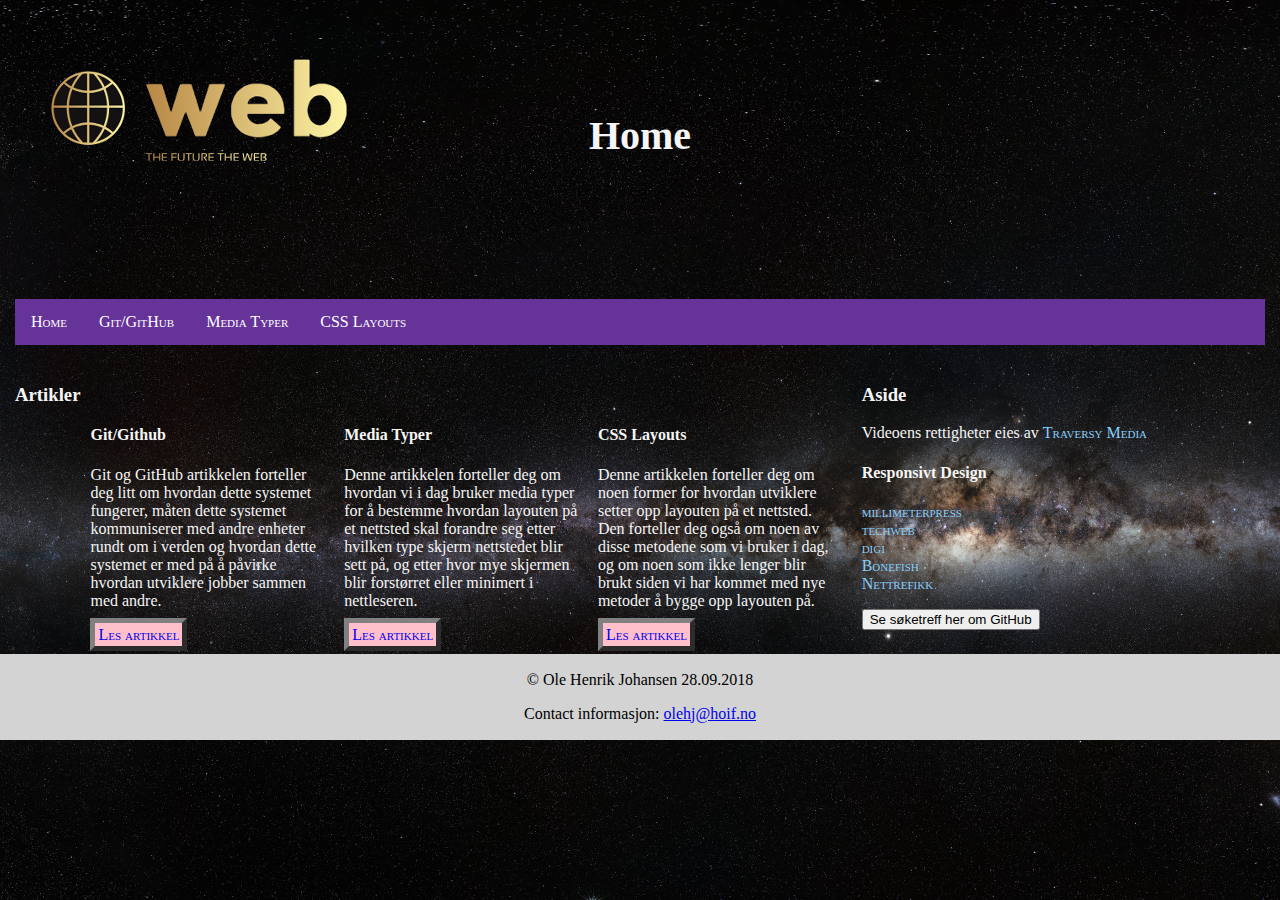
<file: webutvikling/oblig2/html/index.html>
<!DOCTYPE HTML>
<html>
    <head>
        <meta charset="utf-8"/>
		<title>Home</title>
        <link rel="stylesheet" type="text/css" href="../sheets/sheet.css">
    </head>
    <body>
        <div class="container">
            <header class="main_header">
                <h1 id="head_tittle">Home</h1>
            </header>
            <nav class="main_nav">
                 <ul class="nav_liste">
                    <li><a href="index.html">Home</a></li>
                    <li><a href="github.html">Git/GitHub</a></li>
                    <li><a href="mediatypes.html">Media Typer</a></li>
                    <li><a href="csslayout.html">CSS Layouts</a></li>
                 </ul>   
            </nav>
                    
            <main class="main_home">
                <section>
                    <h3>Artikler</h3>
                    <article>
                        <h4>Git/Github</h4>
                        <p>
                            Git og GitHub artikkelen forteller deg litt om hvordan dette systemet fungerer, måten dette systemet kommuniserer med andre enheter rundt om i verden og hvordan dette systemet er med på å påvirke hvordan utviklere jobber sammen med andre.
                        </p>
                        <a href="github.html" class="lesMer">Les artikkel</a>
                    </article>
                    <article>
                        <h4>Media Typer</h4>
                        <p>
                            Denne artikkelen forteller deg om hvordan vi i dag bruker media typer for å bestemme hvordan layouten på et nettsted skal forandre seg etter hvilken type skjerm nettstedet blir sett på, og etter hvor mye skjermen blir forstørret eller minimert i nettleseren.
                        </p>
                        <a href="github.html" class="lesMer">Les artikkel</a>
                    </article>
                    <article>
                        <h4>CSS Layouts</h4>
                        <p>
                            Denne artikkelen forteller deg om noen former for hvordan utviklere setter opp layouten på et nettsted. Den forteller deg også om noen av disse metodene som vi bruker i dag, og om noen som ikke lenger blir brukt siden vi har kommet med nye metoder å bygge opp layouten på.
                        </p>
                        <a href="github.html" class="lesMer">Les artikkel</a>
                    </article>
                </section>
            </main> 
            <aside class="aside">
                <h3>Aside</h3>
                <object width="420" height="315"
                    data="https://www.youtube.com/embed/Zftx68K-1D4?autoplay=1">
                </object>
                <p>Videoens rettigheter eies av <a id="video" target="_blank" href="https://www.youtube.com/channel/UC29ju8bIPH5as8OGnQzwJyA">Traversy Media</a></p>
                <h4>Responsivt Design</h4>
                <ul id="ul_linker">
                    <li><a href="http://www.milli.no/content/hva-er-responsiv-design">millimeterpress</a></li>
                    <li><a href="https://www.techweb.no/blogg/hva-er-responsivt-design">techweb</a></li>
                    <li><a href="https://www.digi.no/artikler/derfor-velger-nesten-alle-responsiv-webdesign/320517">digi</a></li>
                    <li><a href="https://bonefish.no/blogg/89-9-tips-for-responsivt-design">Bonefish</a></li>
                    <li><a href="https://nettrafikk.no/design/responsivt-design/">Nettrefikk</a></li>
                </ul>
                <button id="googleBTN" type="button" onclick=" window.open('http://www.google.no/search?q=github&oq=Github&aqs=chrome.0.69i59j69i60l4.2010j0j7&sourceid=chrome&ie=UTF-8','_blank')" target="_blank">Se søketreff her om GitHub</button>
            </aside>
        </div>
        <footer class="footer">
                <p>&copy; Ole Henrik Johansen <time datetime="2018-09-28">28.09.2018</time></p>
                <p>Contact informasjon: <a href="olehj@hiof.no">olehj@hoif.no</a></p>
        </footer>
    </body>
</html>
</file>
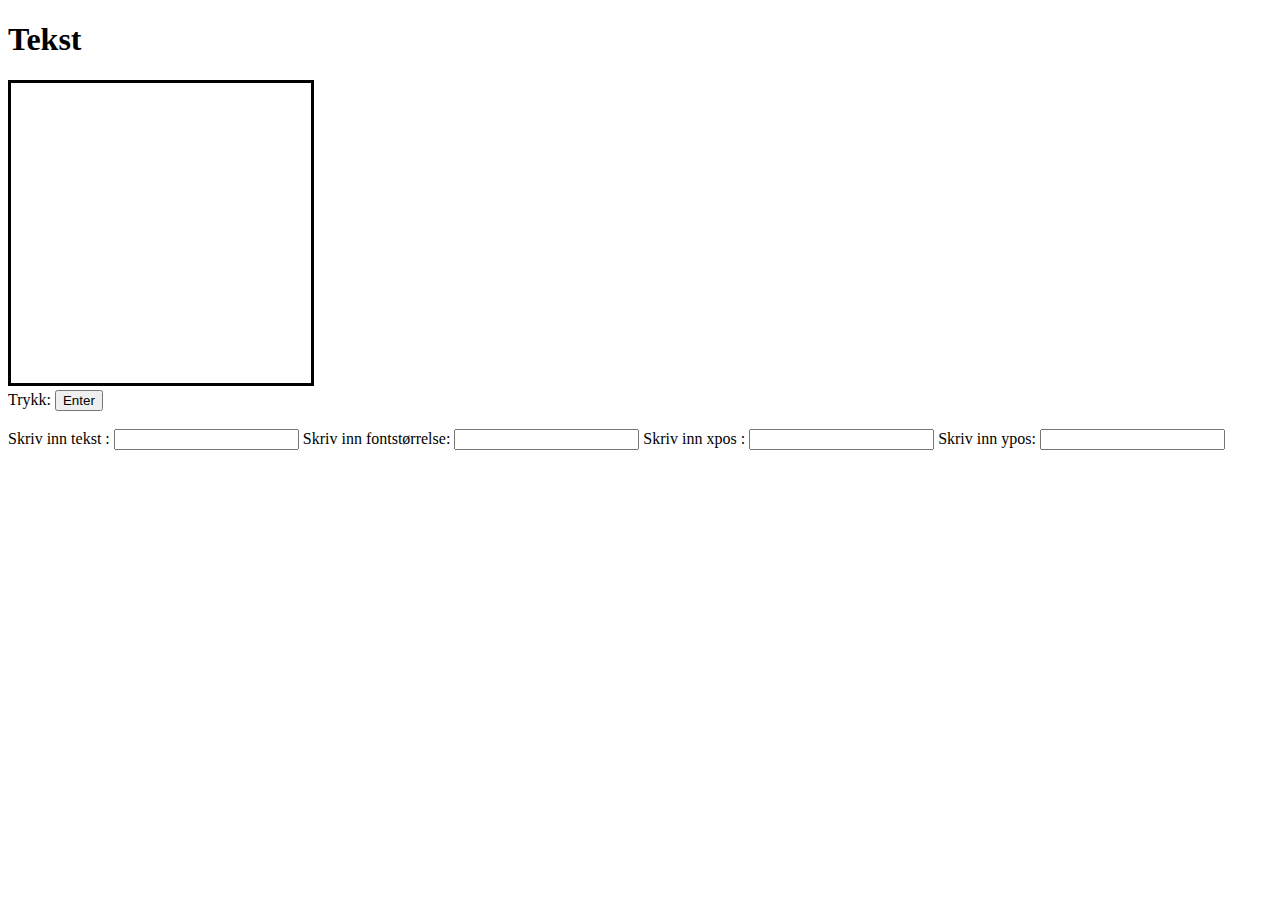
<file: test/canvas_tekst.html>
<!DOCTYPE html>
<html>
<head>
<meta charset="UTF-8">
<title>Areal og omkrets</title>
<style>
#tegneflate {
border-style:solid;
background-color:#FFFFFF;
}
</style>
<script>



window.onload = oppstart;
var ctx;
var canvas;


function oppstart()
{
	document.getElementById("knappEn").onclick = tegne;
	canvas = document.getElementById("tegneflate");
    ctx = canvas.getContext("2d");

}



function tegne ()
{
	var teksten = "";
	var xpos = 100;
	var ypos = 50;
	var fontstor = 15;
	var fonten = "px Verdana";
	
	
	var fontsammen = fontstor + fonten; //"15px Verdana"
	
	ctx.clearRect(0,0,300,300);
	

	
	teksten = String(document.getElementById("tekstInn").value);

	
		ctx.font = fontsammen;
		ctx.fillStyle = "#111111";
		ctx.fillText(teksten,xpos,ypos);
	
	ctx.beginPath();
	ctx.moveTo((xpos - 5),(ypos - 5));
	ctx.lineTo();
	ctx.lineTo();
	ctx.lineTo();
	ctx.lineTo();

}	
	
	
	
	
	
</script>

</head>
<body>
<h1>Tekst</h1>
<canvas id="tegneflate" width = "300" height = "300"></canvas>

	<br>

   Trykk: <button type="button" id="knappEn">Enter</button>
   <br>


   
    <br>
   Skriv inn tekst : <input type="tekst" id ="tekstInn" />
    Skriv inn fontstørrelse: <input type="tekst" id ="fontstor" />
	 Skriv inn xpos : <input type="tekst" id ="xpos" />
	  Skriv inn ypos: <input type="tekst" id ="ypos" />
   





</body>
</html>
</file>
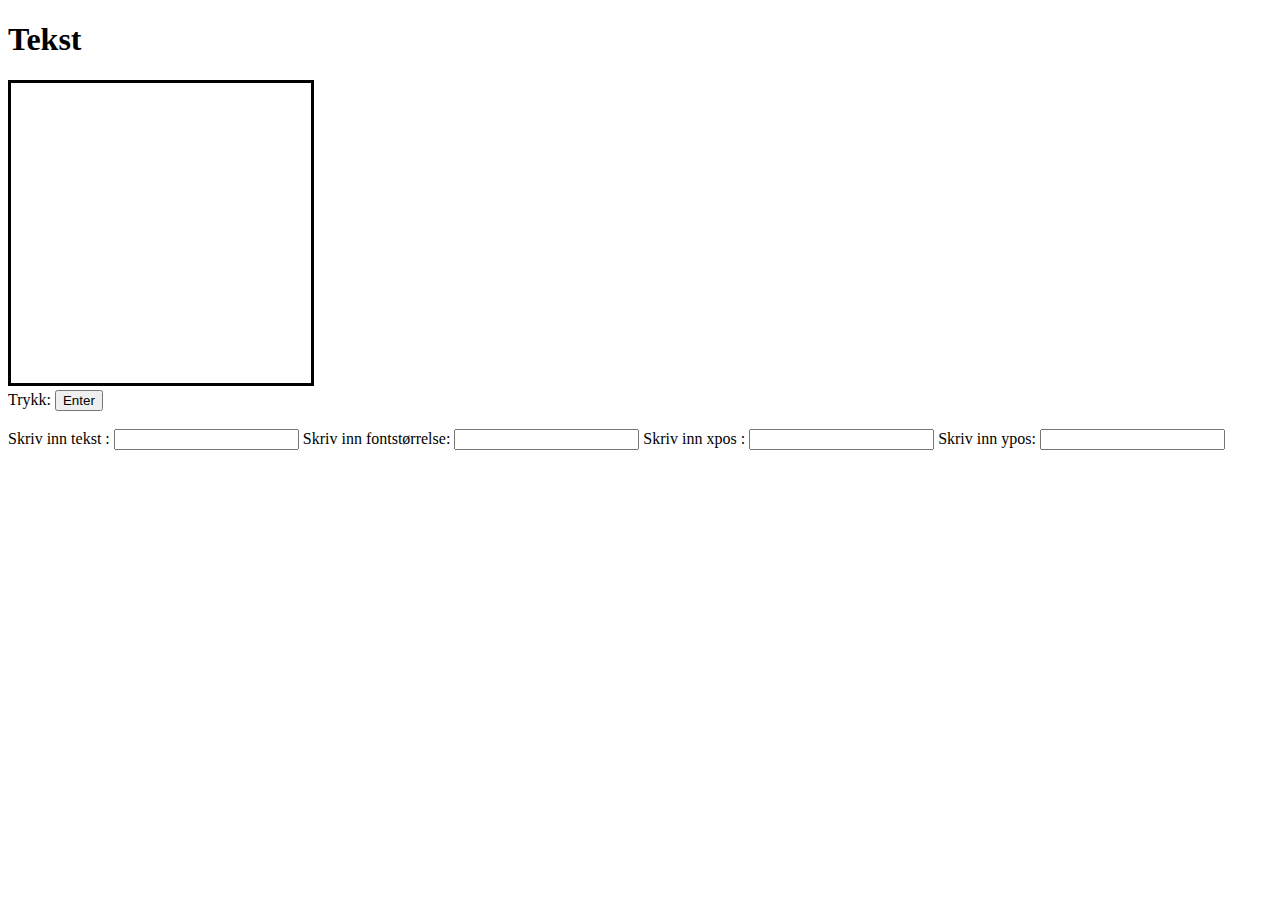
<file: test/canvas_tekst2.html>
<!DOCTYPE html>
<html>
<head>
<meta charset="UTF-8">
<title>Areal og omkrets</title>
<style>
#tegneflate {
border-style:solid;
background-color:#FFFFFF;
}
</style>
<script>



window.onload = oppstart;
var ctx;
var canvas;


function oppstart()
{
	document.getElementById("knappEn").onclick = tegne;
	canvas = document.getElementById("tegneflate");
    ctx = canvas.getContext("2d");

}



function tegne ()
{
	var teksten = "";
	var xpos = 100;
	var ypos = 50;
	var fontstor = 15;
	var fonten = "px Verdana";
	
	
	var fontsammen = fontstor + fonten; //"15px Verdana"
	
	ctx.clearRect(0,0,300,300);
	

	
	teksten = String(document.getElementById("tekstInn").value);

	
		ctx.font = fontsammen;
		ctx.fillStyle = "#111111";
		ctx.fillText(teksten,xpos,ypos);
	
		ctx.beginPath();
		ctx.rect((xpos - 5),(ypos - 5),100,100); //talla: x,y,width, height
		ctx.strokeStyle = "#4d4d00";
		ctx.lineWidth = 2;
		ctx.stroke();

}	
	
	
	
	
	
</script>

</head>
<body>
<h1>Tekst</h1>
<canvas id="tegneflate" width = "300" height = "300"></canvas>

	<br>

   Trykk: <button type="button" id="knappEn">Enter</button>
   <br>


   
    <br>
   Skriv inn tekst : <input type="tekst" id ="tekstInn" />
    Skriv inn fontstørrelse: <input type="tekst" id ="tekstInn" />
	 Skriv inn xpos : <input type="tekst" id ="tekstInn" />
	  Skriv inn ypos: <input type="tekst" id ="tekstInn" />
   





</body>
</html>
</file>
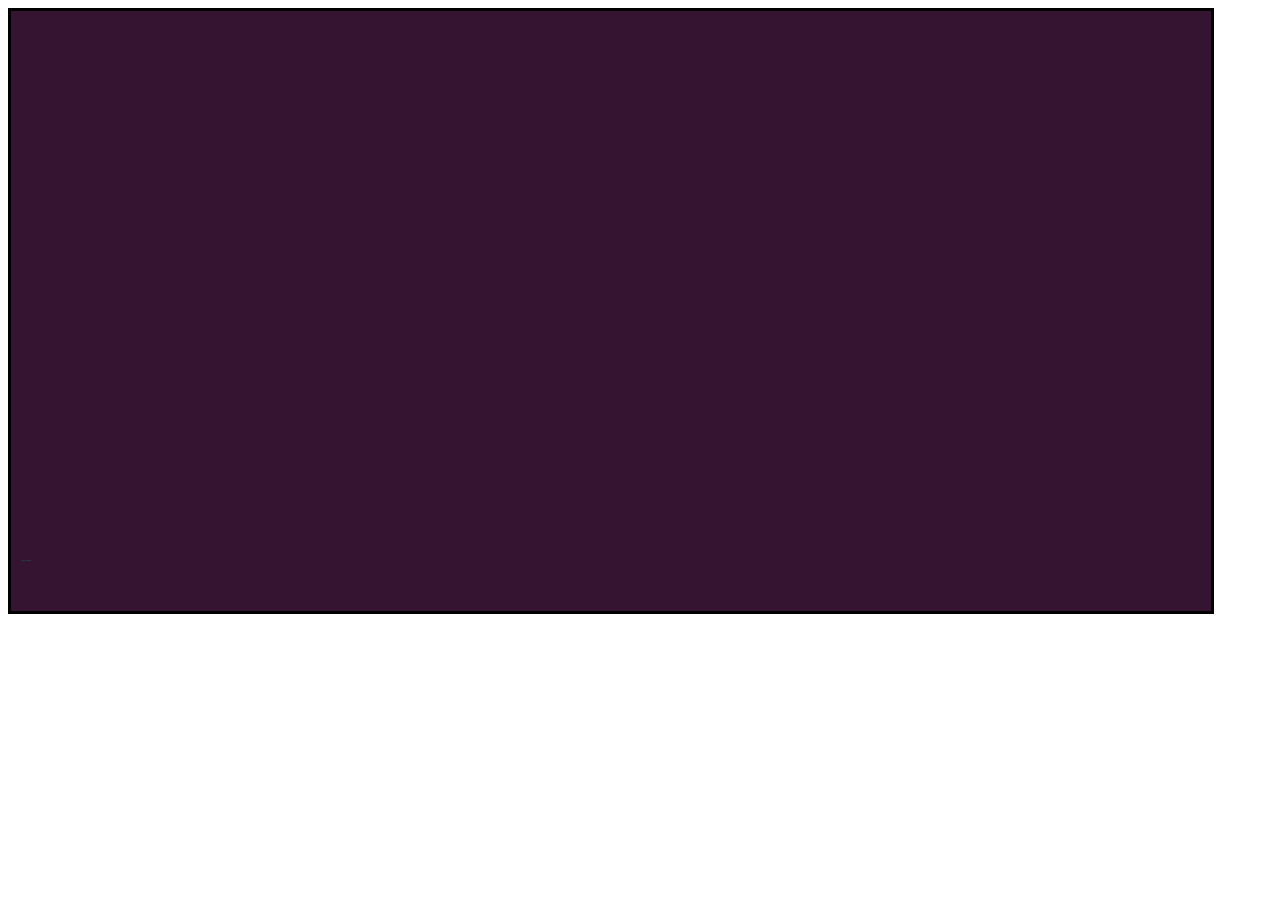
<file: test/test.html>
<!DOCTYPE html>
<html>
<head>
<meta charset="UTF-8">
<title>Font vokser</title>

<style>
#tegneflate {
border-style:solid;

background-color:#341430;
}
</style>


</head>
<body>

<script>

window.onload = oppstart;
var teller = 10;

function oppstart() {
	setInterval("animasjon()",100);
}

function animasjon() {

	teller +=1;
	var canvas = document.getElementById("tegneflate");
	var ctx = canvas.getContext("2d");
	
	var stor = (Math.pow(1.04,teller)) + "px";
	var fonten = "Arial";
	var sammen = stor + " " + fonten;

	ctx.clearRect(0, 0, 1200, 600);
	ctx.font = sammen;

	ctx.fillStyle = "#008060";
	ctx.fillText("Hello World",10,550);
	

	

}



</script>


<canvas id="tegneflate" width="1200" height="600"/>


</body>
</html>
</file>
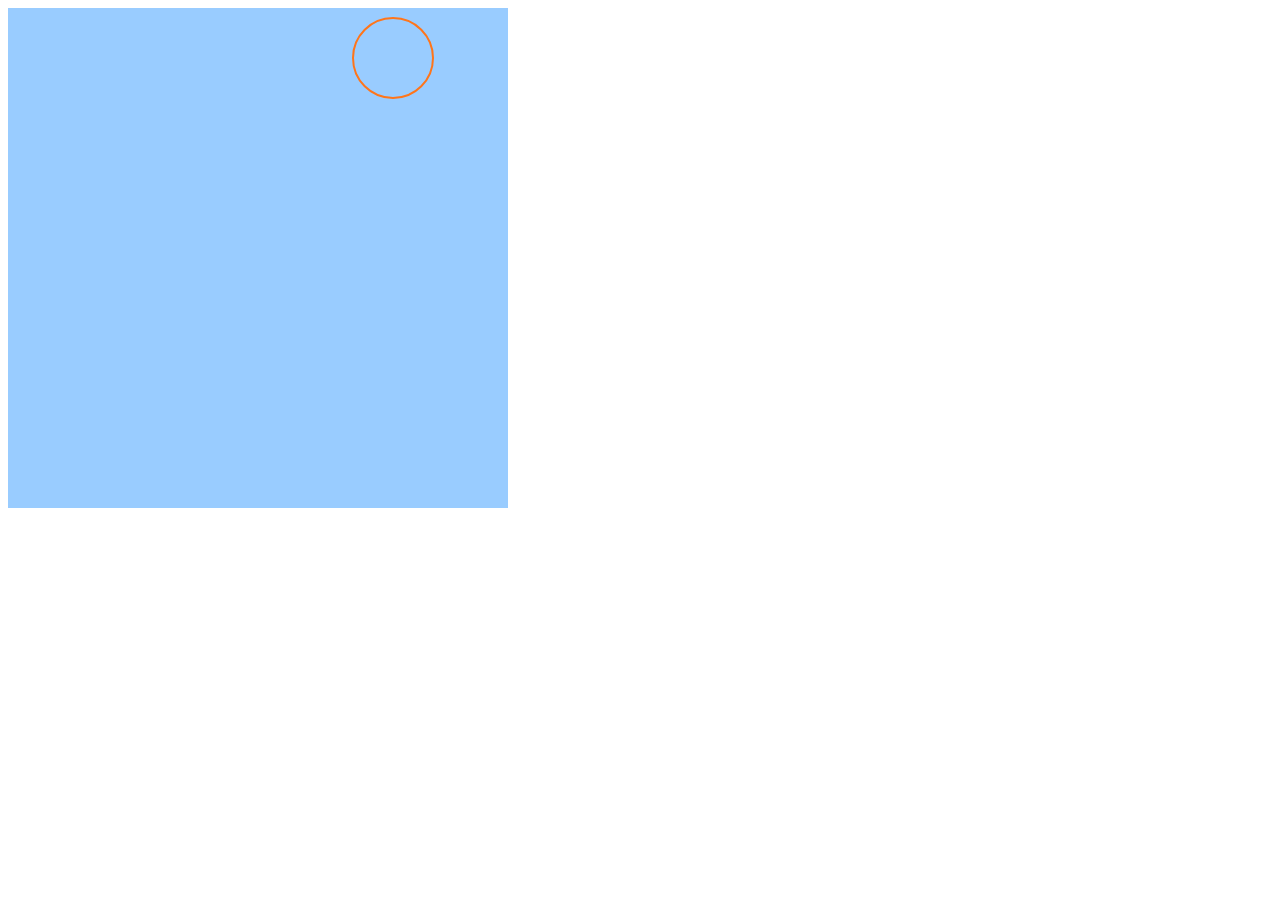
<file: test/test2.html>
<!DOCTYPE html>
<html>
<head>
<meta charset="UTF-8">
<title>Canvas</title>
<style>
#tegneflate
{
	background-color: #99ccff;
	
}
</style>

</head>


<script>

window.onload = oppstart;

function oppstart() {
	setInterval("animasjon()",50);
}

var x = 450;
var y = 50;
var radius = 40;
var teller = 0;

function animasjon() {

	teller +=1;
	var canvas = document.getElementById("tegneflate");
	var ctx = canvas.getContext("2d");

	ctx.clearRect(0,0,500,500);
	
	if(teller < 60)
	{
		x-=5;
	}
	if(teller > 60 && teller < 70)
	{
	radius +=5;
	}
	if(teller > 70 && teller < 140)
	{
		x+=5;
		y+=5;
	
	}
	if (teller == 180)
	{
		teller = 0;
		x = 450;
		y = 50;
		radius = 40;
	
	}
	
	// sirkele
	ctx.beginPath();
	ctx.arc(x,y,radius,0,2*Math.PI);
	ctx.strokeStyle = "#ff751a";
	ctx.lineWidth = 2;
	//ctx.fillStyle = "#ff751a";
	//ctx.fill();
	ctx.stroke();
	
	
}

</script>
<body>
	<canvas id="tegneflate" width="500" height="500"/>

</body>
</html>
</file>
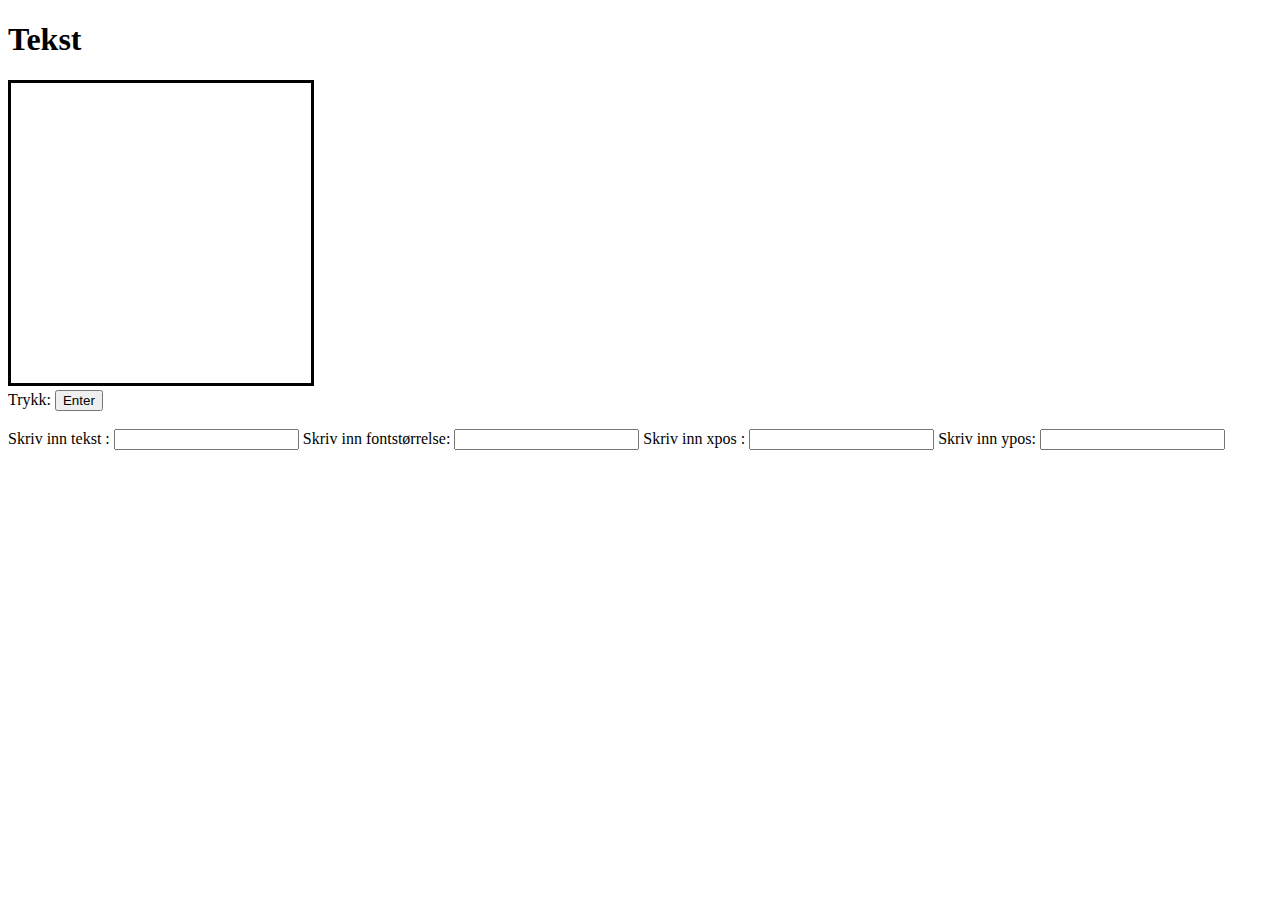
<file: test/test3.html>
<!DOCTYPE html>
<html>
<head>
<meta charset="UTF-8">
<title>Areal og omkrets</title>
<style>
#tegneflate {
border-style:solid;
background-color:#FFFFFF;
}
</style>
<script>



window.onload = oppstart;
var ctx;
var canvas;


function oppstart()
{
	document.getElementById("knappEn").onclick = tegne;
	canvas = document.getElementById("tegneflate");
    ctx = canvas.getContext("2d");

}



function tegne ()
{
	var teksten = "";
	var xpos = 100;
	var ypos = 50;
	var fontstor = 15;
	var fonten = "px Verdana";
	
	
	var fontsammen = fontstor + fonten; //"15px Verdana"
	
	ctx.clearRect(0,0,300,300);
	

	
	teksten = String(document.getElementById("tekstInn").value);

	
		ctx.font = fontsammen;
		ctx.fillStyle = "#111111";
		ctx.fillText(teksten,xpos,ypos);
	

}	
	
	
	
	
	
</script>

</head>
<body>
<h1>Tekst</h1>
<canvas id="tegneflate" width = "300" height = "300"></canvas>

	<br>

   Trykk: <button type="button" id="knappEn">Enter</button>
   <br>


   
    <br>
   Skriv inn tekst : <input type="tekst" id ="tekstInn" />
    Skriv inn fontstørrelse: <input type="tekst" id ="fontstor" />
	 Skriv inn xpos : <input type="tekst" id ="xpos" />
	  Skriv inn ypos: <input type="tekst" id ="ypos" />
   





</body>
</html>

<sheet>
</file>
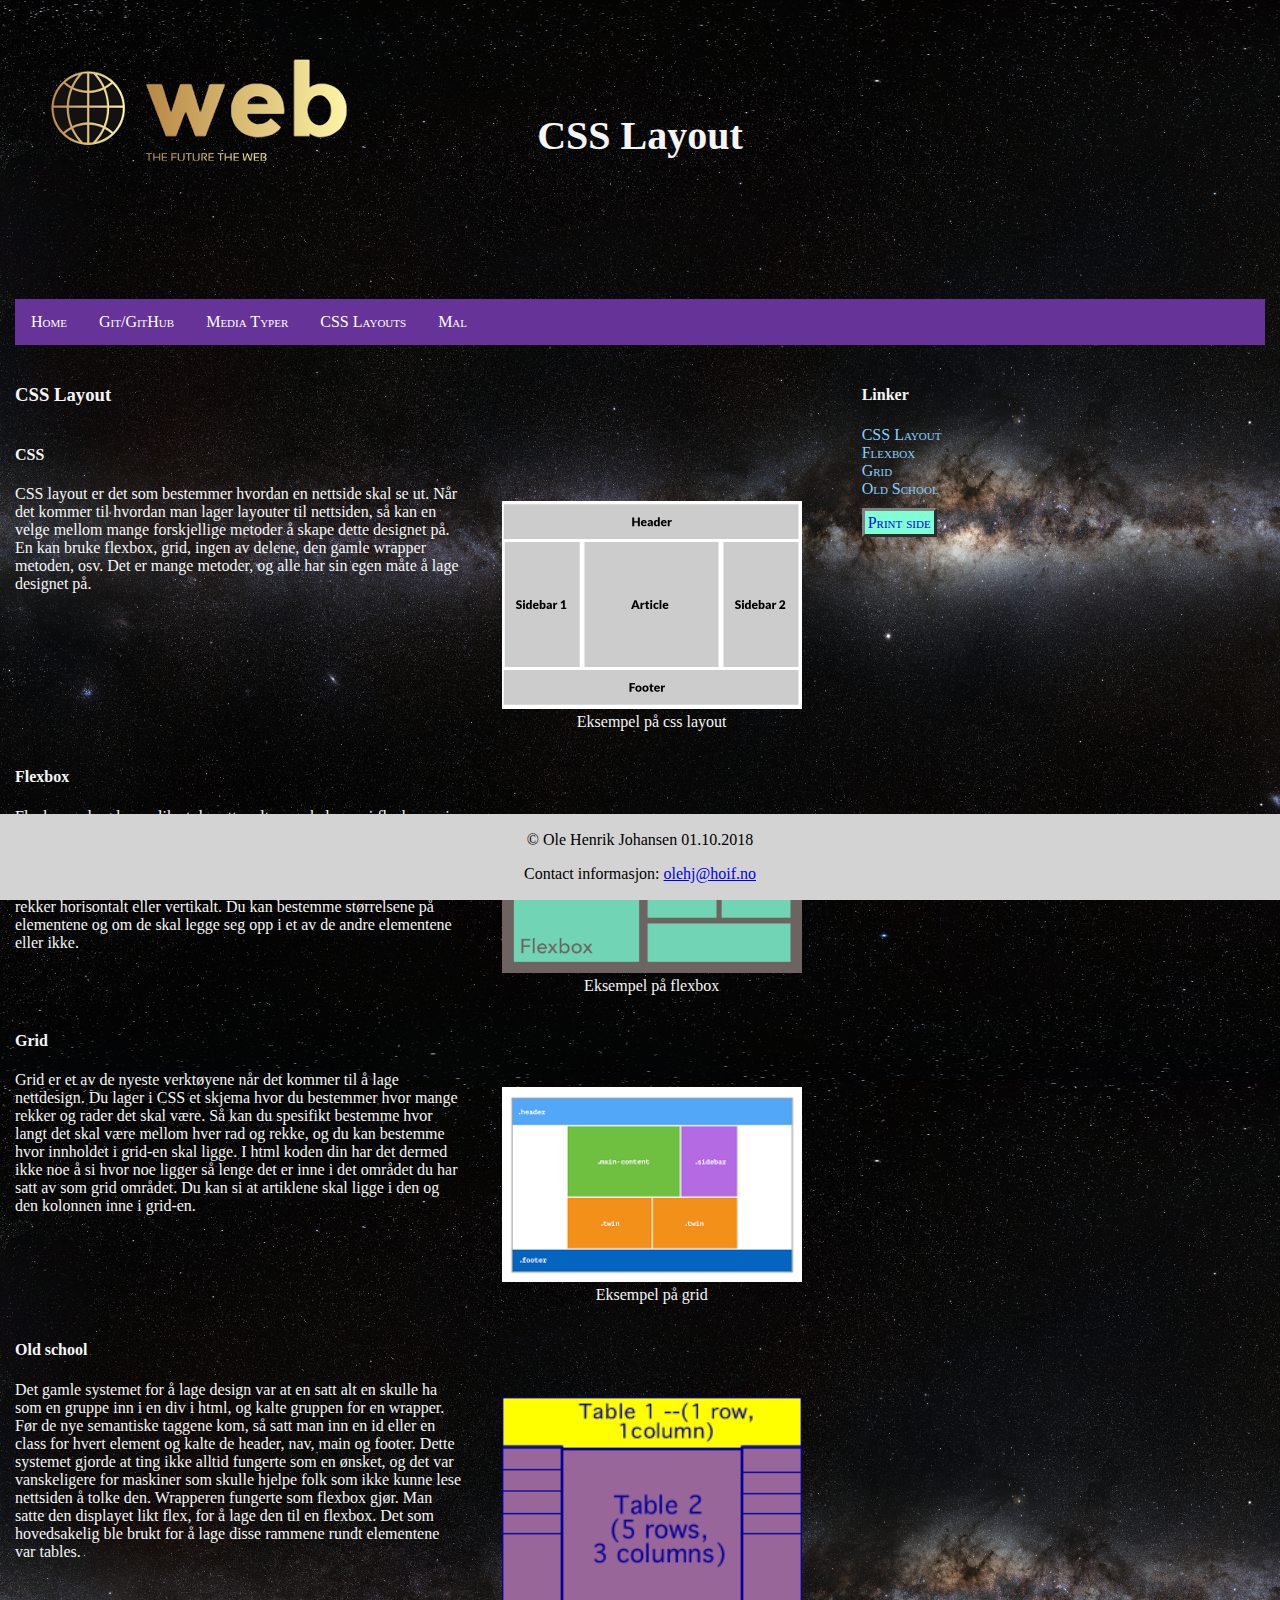
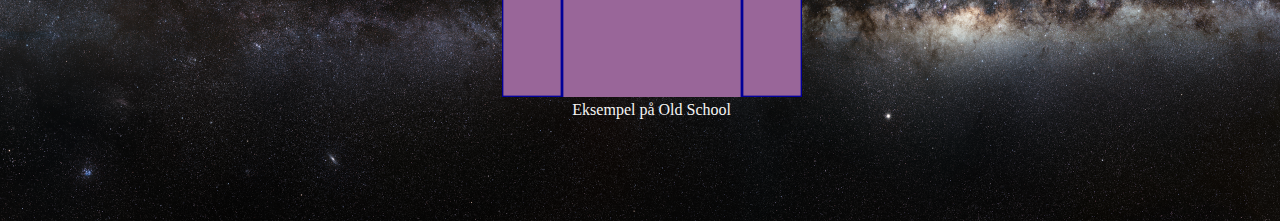
<file: webutvikling/oblig2/html/csslayout.html>
<!DOCTYPE HTML>
<html>
    <head>
        <meta charset="utf-8"/>
		<title>CSS Layout</title>
        <link rel="stylesheet" type="text/css" href="../sheets/sheet.css">
        <link rel="stylesheet" type="text/css" href="../sheets/sheet.css" media="print">
    </head>
    <body>
        <div class="container">
            <header class="main_header">
                <h1 id="head_tittle">CSS Layout</h1>
            </header>
            <nav class="main_nav">
                <ul class="nav_liste">
                    <li><a href="index.html">Home</a></li>
                    <li><a href="github.html">Git/GitHub</a></li>
                    <li><a href="mediatypes.html">Media Typer</a></li>
                    <li><a href="csslayout.html">CSS Layouts</a></li>
                    <li><a href="mal.html">Mal</a></li>
                 </ul>   
            </nav>
            <main class="main_articles print">
                <section class="css_articles">
                    <h3>CSS Layout</h3>
                    <article>
                        <h4>CSS</h4>
                        <figure class="figure_css">
                            <img src="../bilder/csslayout.png" class="css_bilder" alt="Csslayout"/>
                            <figcaption>Eksempel på css layout</figcaption>
                        </figure>
                        <p>
                            CSS layout er det som bestemmer hvordan en nettside skal se ut. Når det kommer til hvordan man lager layouter til nettsiden, så kan en velge mellom mange forskjellige metoder å skape dette designet på. En kan bruke flexbox, grid, ingen av delene, den gamle wrapper metoden, osv. Det er mange metoder, og alle har sin egen måte å lage designet på.
                        </p>
                    </article>
                    <article>
                        <h4>Flexbox</h4>
                        <figure class="figure_css">
                            <img src="../bilder/flexbox.png" class="css_bilder" alt="Flexbox"/>
                            <figcaption>Eksempel på flexbox</figcaption>
                        </figure>
                        <p>
                            Flexbox er bygd opp slik at du setter alt som skal være i flexboxen i en gruppe i koden din. Så skriver en inn display: flex; i css og linker dette til gruppen. Dette gjør at innholdet i gruppen blir fleksibelt. Dette gjør at du kan flytte og mikse om på hvordan de forskjellige elementene ligger inne i flexboxen. Du kan si at det skal ligge i rekker horisontalt eller vertikalt. Du kan bestemme størrelsene på elementene og om de skal legge seg opp i et av de andre elementene eller ikke.
                        </p>
                    </article>
                    <article>
                        <h4>Grid</h4>
                        <figure class="figure_css">
                            <img src="../bilder/grid.png" class="css_bilder" alt="Grid"/>
                            <figcaption>Eksempel på grid</figcaption>
                        </figure>
                        <p>
                            Grid er et av de nyeste verktøyene når det kommer til å lage nettdesign. Du lager i CSS et skjema hvor du bestemmer hvor mange rekker og rader det skal være. Så kan du spesifikt bestemme hvor langt det skal være mellom hver rad og rekke, og du kan bestemme hvor innholdet i grid-en skal ligge. I html koden din har det dermed ikke noe å si hvor noe ligger så lenge det er inne i det området du har satt av som grid området. Du kan si at artiklene skal ligge i den og den kolonnen inne i grid-en.
                        </p>
                    </article>
                    <article>
                        <h4>Old school</h4>
                        <figure class="figure_css">
                            <img src="../bilder/table.png" class="css_bilder" alt="Wrapper"/>
                            <figcaption>Eksempel på Old School</figcaption>
                        </figure>
                        <p>
                            Det gamle systemet for å lage design var at en satt alt en skulle ha som en gruppe inn i en div i html, og kalte gruppen for en wrapper. Før de nye semantiske taggene kom, så satt man inn en id eller en class for hvert element og kalte de header, nav, main og footer. Dette systemet gjorde at ting ikke alltid fungerte som en ønsket, og det var vanskeligere for maskiner som skulle hjelpe folk som ikke kunne lese nettsiden å tolke den. Wrapperen fungerte som flexbox gjør. Man satte den displayet likt flex, for å lage den til en flexbox. Det som hovedsakelig ble brukt for å lage disse rammene rundt elementene var tables.
                        </p>
                    </article>
                </section>
            </main> 
            <aside class="aside">
                <h4>Linker</h4>
                <ul id="ul_linker">
                    <li><a href="https://developer.mozilla.org/en-US/docs/Learn/CSS/CSS_layout/Introduction">CSS Layout</a></li>
                    <li><a href="https://css-tricks.com/snippets/css/a-guide-to-flexbox/">Flexbox</a></li>
                    <li><a href="https://developer.mozilla.org/en-US/docs/Web/CSS/gap">Grid</a></li>
                    <li><a href="https://www.cssfontstack.com/goudy-old-style">Old School</a></li>
                </ul>
                <a href="#" id="print" onclick="window.print();return false;">Print side</a>
            </aside>
        </div>
        <footer class="footer">
                <p>&copy; Ole Henrik Johansen <time datetime="2018-10-01">01.10.2018</time></p>
                <p>Contact informasjon: <a href="olehj@hiof.no">olehj@hoif.no</a></p>
        </footer>
    </body>
</html>
</file>
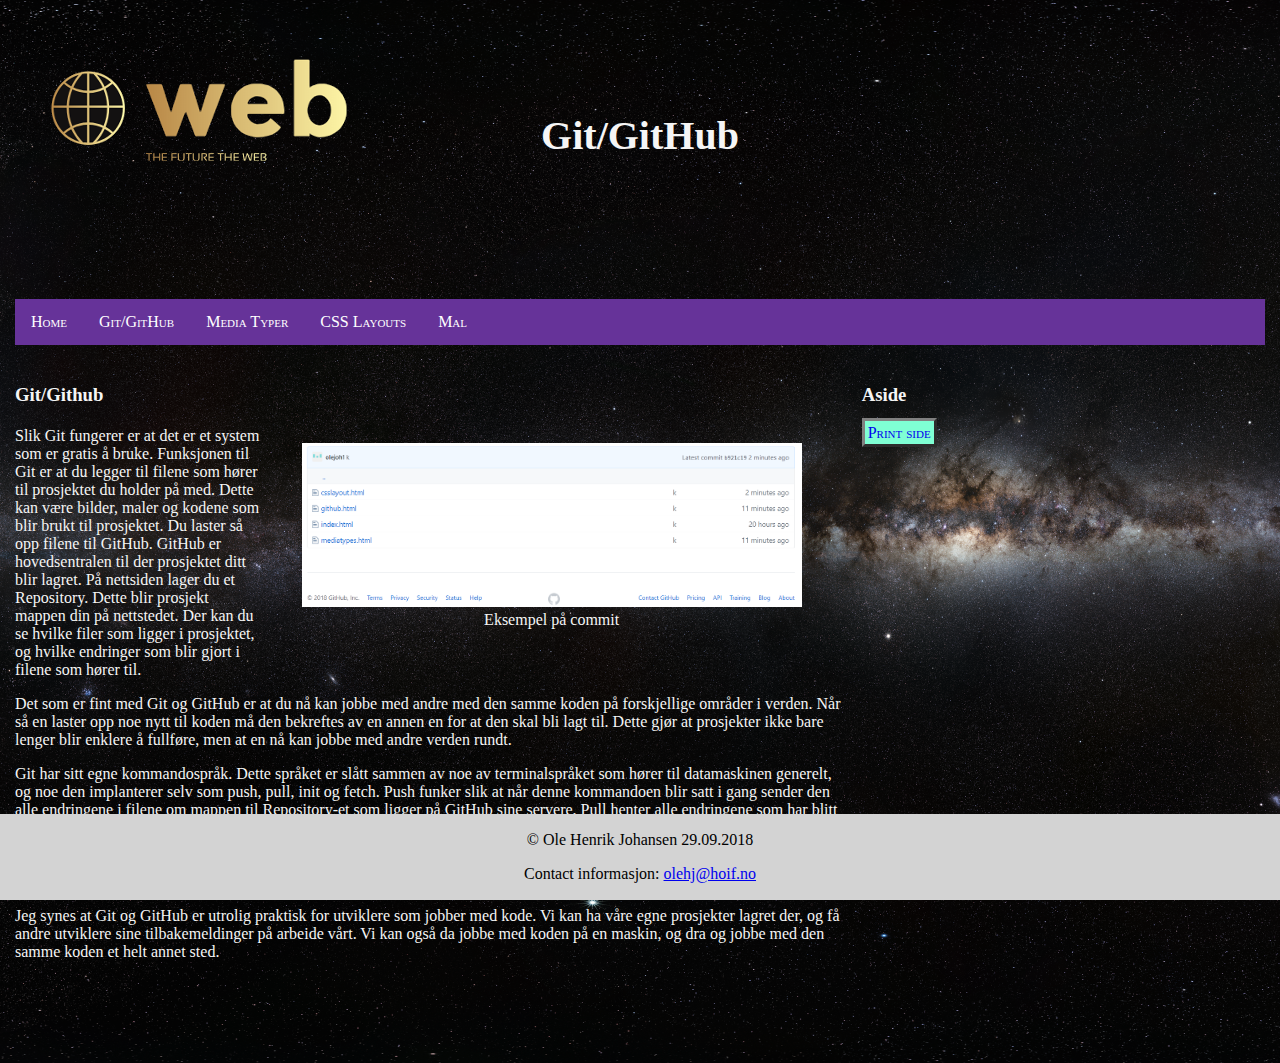
<file: webutvikling/oblig2/html/github.html>
<!DOCTYPE HTML>
<html>
    <head>
        <meta charset="utf-8"/>
		<title>Git/GitHub</title>
        <link rel="stylesheet" type="text/css" href="../sheets/sheet.css">
        <link rel="stylesheet" type="text/css" href="../sheets/sheet.css" media="print">
    </head>
    <body>
        <div class="container">
            <header class="main_header">
                <h1 id="head_tittle">Git/GitHub</h1>
            </header>
            <nav class="main_nav">
                <ul class="nav_liste">
                    <li><a href="index.html">Home</a></li>
                    <li><a href="github.html">Git/GitHub</a></li>
                    <li><a href="mediatypes.html">Media Typer</a></li>
                    <li><a href="csslayout.html">CSS Layouts</a></li>
                    <li><a href="mal.html">Mal</a></li>
                 </ul>   
            </nav>
            <main class="main_articles print">
                <section>
                    <h3>Git/Github</h3>
                    <article>
                        <h4></h4>
                        <figure id="commit">
                            <img src="../bilder/commit2.PNG" alt="Commit"/>
                            <figcaption>Eksempel på commit</figcaption>
                        </figure>
                        <p>
                            Slik Git fungerer er at det er et system som er gratis å bruke. Funksjonen til Git er at du legger til filene som hører til prosjektet du holder på med. Dette kan være bilder, maler og kodene som blir brukt til prosjektet. Du laster så opp filene til GitHub. GitHub er hovedsentralen til der prosjektet ditt blir lagret. På nettsiden lager du et Repository. Dette blir prosjekt mappen din på nettstedet. Der kan du se hvilke filer som ligger i prosjektet, og hvilke endringer som blir gjort i filene som hører til.
                        </p>
                        <p>
                            Det som er fint med Git og GitHub er at du nå kan jobbe med andre med den samme koden på forskjellige områder i verden. Når så en laster opp noe nytt til koden må den bekreftes av en annen en for at den skal bli lagt til. Dette gjør at prosjekter ikke bare lenger blir enklere å fullføre, men at en nå kan jobbe med andre verden rundt.
                        </p>
                        <p>
                            Git har sitt egne kommandospråk. Dette språket er slått sammen av noe av terminalspråket som hører til datamaskinen generelt, og noe den implanterer selv som push, pull, init og fetch. Push funker slik at når denne kommandoen blir satt i gang sender den alle endringene i filene om mappen til Repository-et som ligger på GitHub sine servere. Pull henter alle endringene som har blitt gjort i filene og mappen. Init lagger et tomt Repository på pc-en din lokalt, som du så kan laste opp til GitHub for å kunne jobbe på filene på flere enheter i rundt om i verden. Fetch funker slik at den henter ut alt i mappene. I motsetning til pull som henter endringene så henter fetch alt. Dette vil si at om noe du har skrevet kolliderer med noe noen andre har skrevet sletter den det du skrev og bytter det ut med det de skrev.
                        </p>
                        <p>
                            Jeg synes at Git og GitHub er utrolig praktisk for utviklere som jobber med kode. Vi kan ha våre egne prosjekter lagret der, og få andre utviklere sine tilbakemeldinger på arbeide vårt. Vi kan også da jobbe med koden på en maskin, og dra og jobbe med den samme koden et helt annet sted.
                        </p>
                    </article>
                </section>
            </main> 
            <aside class="aside">
                <h3>Aside</h3>
                <a href="#" id="print" onclick="window.print();return false;">Print side</a>
            </aside>
        </div>
        <footer class="footer">
                <p>&copy; Ole Henrik Johansen <time datetime="2018-09-29">29.09.2018</time></p>
                <p>Contact informasjon: <a href="olehj@hiof.no">olehj@hoif.no</a></p>
        </footer>
    </body>
</html>
</file>
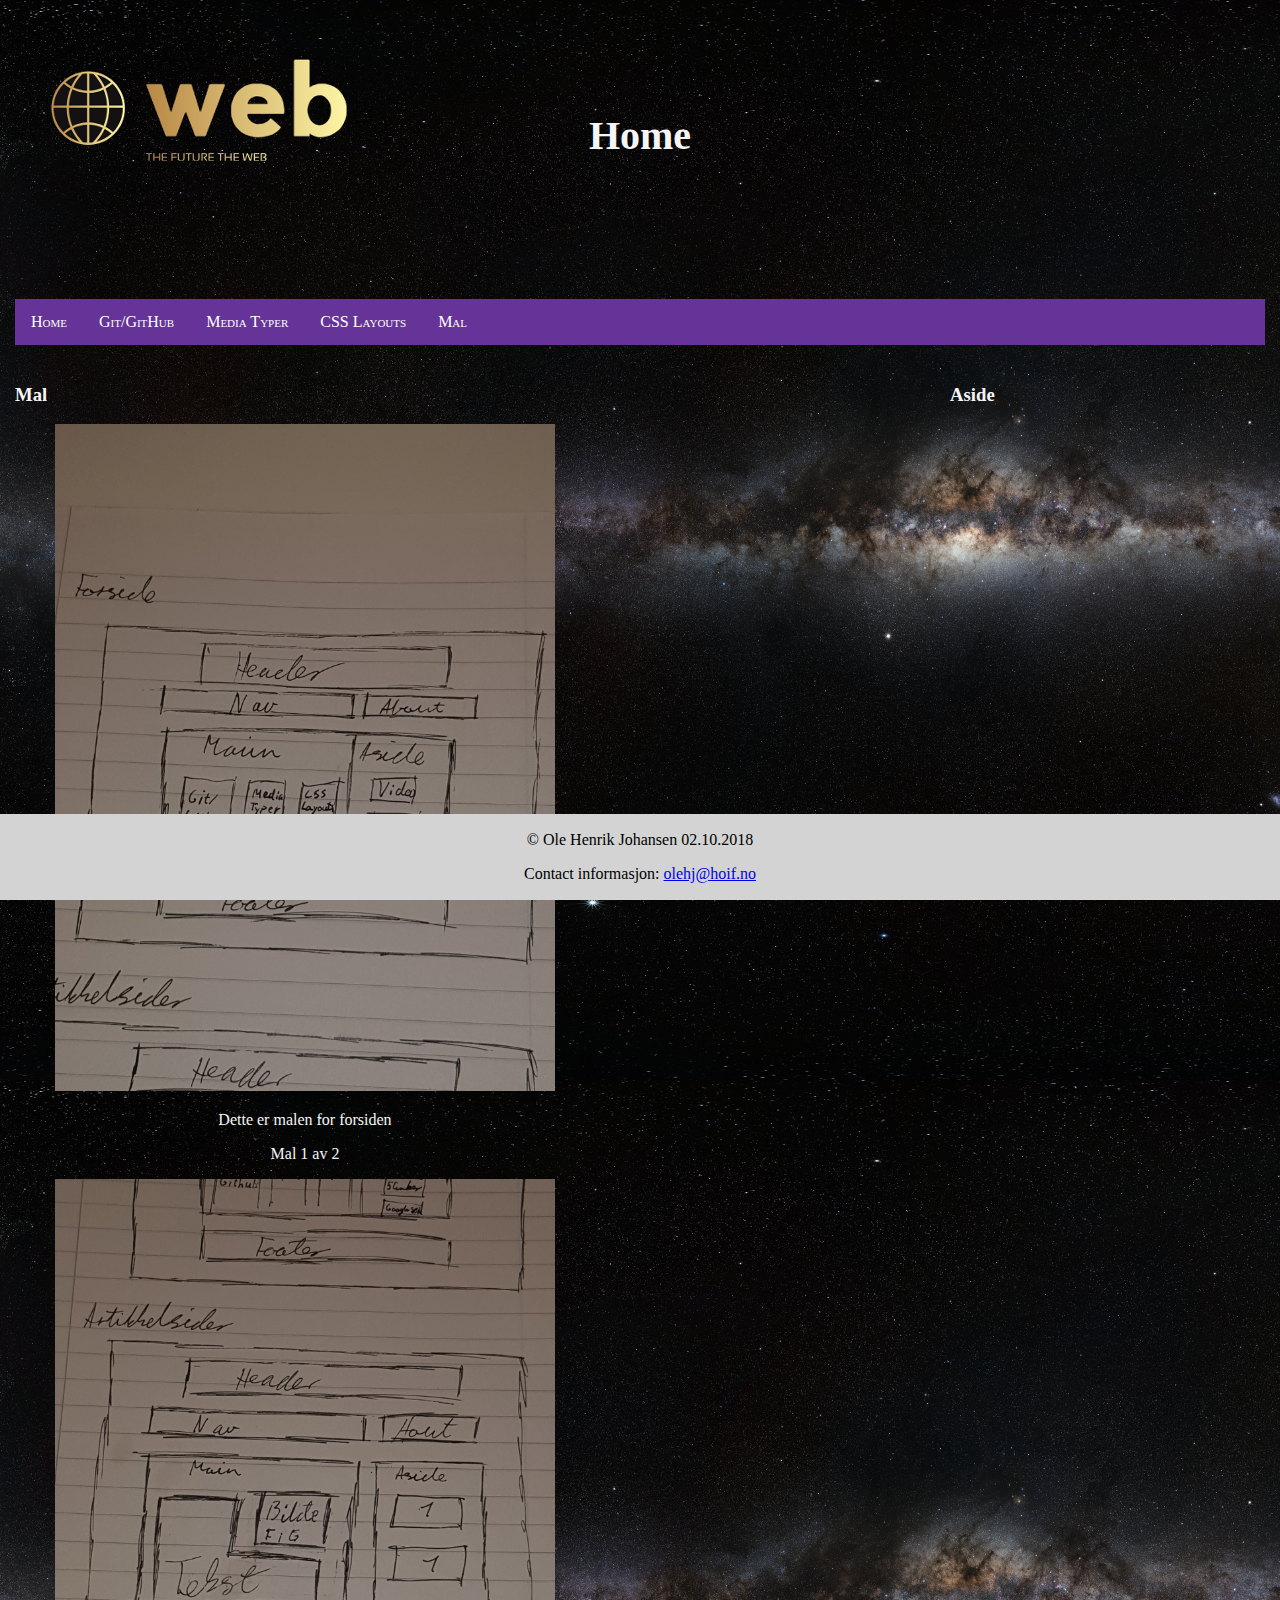
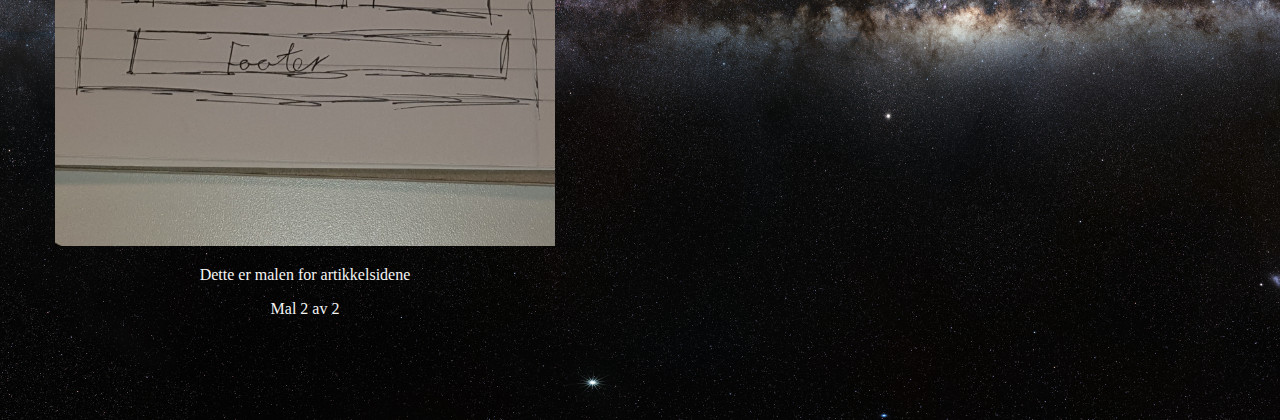
<file: webutvikling/oblig2/html/mal.html>
<!DOCTYPE HTML>
<html>
    <head>
        <meta charset="utf-8"/>
		<title>Home</title>
        <link rel="stylesheet" type="text/css" href="../sheets/sheet.css">
    </head>
    <body>
        <div class="container">
            <header class="main_header">
                <h1 id="head_tittle">Home</h1>
            </header>
            <nav class="main_nav">
                 <ul class="nav_liste">
                    <li><a href="index.html">Home</a></li>
                    <li><a href="github.html">Git/GitHub</a></li>
                    <li><a href="mediatypes.html">Media Typer</a></li>
                    <li><a href="csslayout.html">CSS Layouts</a></li>
                    <li><a href="mal.html">Mal</a></li>
                 </ul>   
            </nav>
                    
            <main>
                <section>
                    <h3>Mal</h3>
                    <article>
                        <figure class="mal_container">
                            <img src="../mal/mal1av2.jpg" class="maler">
                            <figcaption>
                                <p>Dette er malen for forsiden</p>
                                <p>Mal 1 av 2</p>
                            </figcaption>
                        </figure>
                        <figure class="mal_container">
                            <img src="../mal/mal2av2.jpg" class="maler">
                            <figcaption>
                                <p>Dette er malen for artikkelsidene</p>
                                <p>Mal 2 av 2</p>
                            </figcaption>
                        </figure>
                    </article>
                </section>
            </main> 
            <aside class="aside">
                <h3>Aside</h3>
                
            </aside>
        </div>
        <footer class="footer">
                <p>&copy; Ole Henrik Johansen <time datetime="2018-10-02">02.10.2018</time></p>
                <p>Contact informasjon: <a href="olehj@hiof.no">olehj@hoif.no</a></p>
        </footer>
    </body>
</html>
</file>
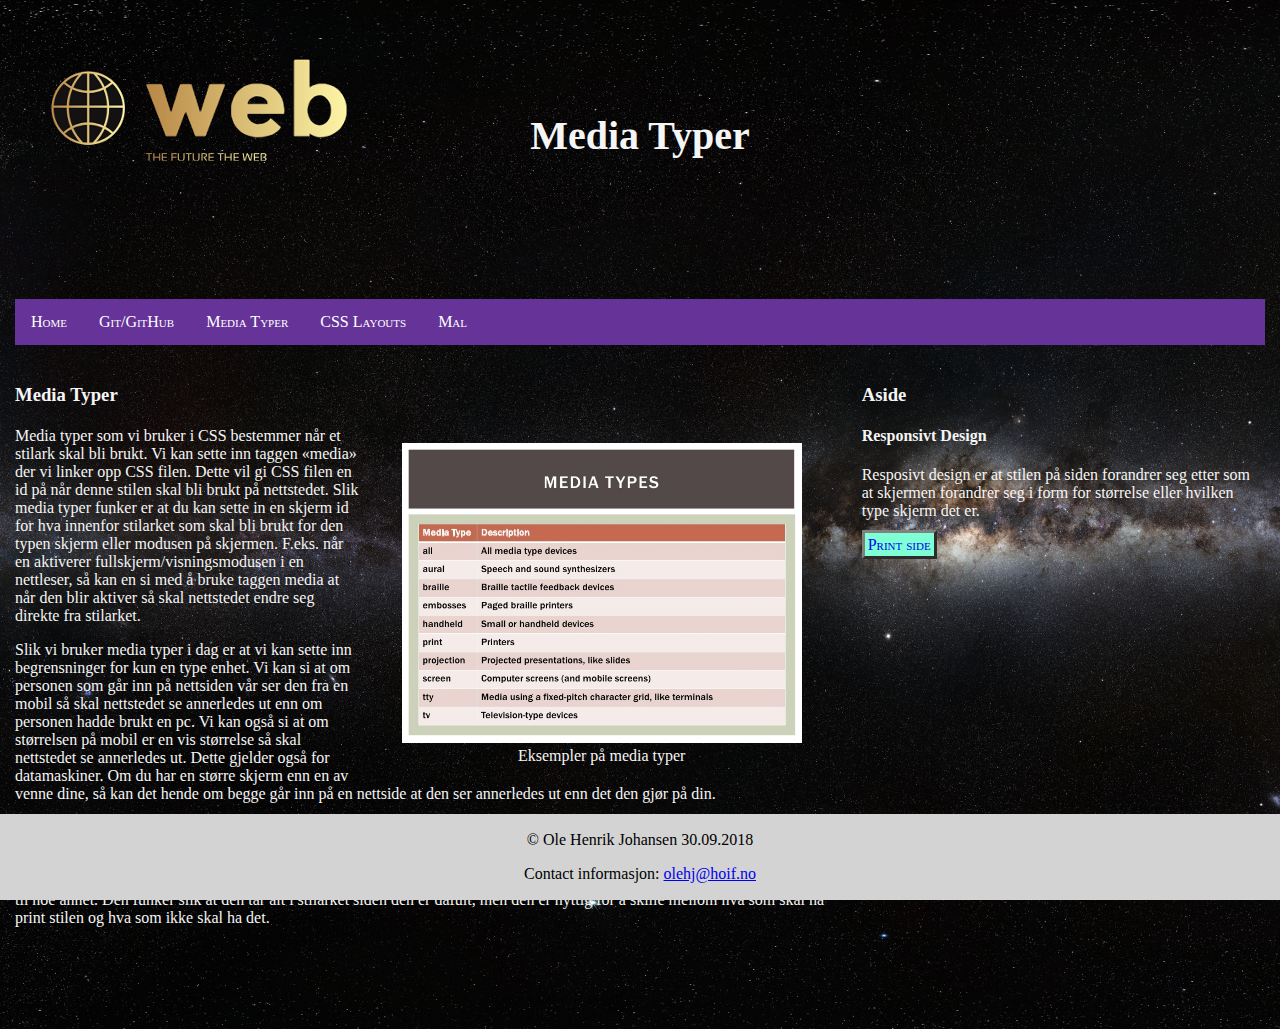
<file: webutvikling/oblig2/html/mediatypes.html>
<!DOCTYPE HTML>
<html>
    <head>
        <meta charset="utf-8"/>
		<title>Media Typer</title>
        <link rel="stylesheet" type="text/css" href="../sheets/sheet.css">
        <link rel="stylesheet" type="text/css" href="../sheets/sheet.css" media="print">
    </head>
    <body>
        <div class="container">
            <header class="main_header">
                <h1 id="head_tittle">Media Typer</h1>
            </header>
            <nav class="main_nav">
                <ul class="nav_liste">
                    <li><a href="index.html">Home</a></li>
                    <li><a href="github.html">Git/GitHub</a></li>
                    <li><a href="mediatypes.html">Media Typer</a></li>
                    <li><a href="csslayout.html">CSS Layouts</a></li>
                    <li><a href="mal.html">Mal</a></li>
                 </ul>   
            </nav>
            <main class="main_articles print">
                <section>
                    <h3>Media Typer</h3>
                    <article>
                        <h4></h4>
                        <figure id="mediatypes">
                            <img src="../bilder/mediatypes.png" alt="Media Types"/>
                            <figcaption>Eksempler på media typer</figcaption>
                        </figure>
                        <p>
                            Media typer som vi bruker i CSS bestemmer når et stilark skal bli brukt. Vi kan sette inn taggen «media» der vi linker opp CSS filen. Dette vil gi CSS filen en id på når denne stilen skal bli brukt på nettstedet. Slik media typer funker er at du kan sette in en skjerm id for hva innenfor stilarket som skal bli brukt for den typen skjerm eller modusen på skjermen. F.eks. når en aktiverer fullskjerm/visningsmodusen i en nettleser, så kan en si med å bruke taggen media at når den blir aktiver så skal nettstedet endre seg direkte fra stilarket.
                        </p>
                        <p>
                            Slik vi bruker media typer i dag er at vi kan sette inn begrensninger for kun en type enhet. Vi kan si at om personen som går inn på nettsiden vår ser den fra en mobil så skal nettstedet se annerledes ut enn om personen hadde brukt en pc. Vi kan også si at om størrelsen på mobil er en vis størrelse så skal nettstedet se annerledes ut. Dette gjelder også for datamaskiner. Om du har en større skjerm enn en av venne dine, så kan det hende om begge går inn på en nettside at den ser annerledes ut enn det den gjør på din.
                        </p>
                        <p>
                            Taggen som blir brukt for media typer i html er «media», etter det så gir vi media taggen en verdi. Det er mange slike verdier, men noen av de blir ikke brukt så mye lengre siden vi nå har begynt å bruke responsivt design. De verdiene som vi til vanlig fortsatt bruker er: print og screen, for det meste. Print funker slik at når noe på nettstedet eller selve nettstedet skal bli printet ut, så bruker den den delen av stilarket som har blitt til delt media verdien print. Screen er den som er defult får man bytter verdien til noe annet. Den funker slik at den tar alt i stilarket siden den er dafult, men den er nyttig for å skille mellom hva som skal ha print stilen og hva som ikke skal ha det.
                        </p>
                    </article>
                </section>
            </main> 
            <aside class="aside">
                <section>
                    <h3>Aside</h3>
                    <article class="print">
                        <h4>Responsivt Design</h4>
                        <p>Resposivt design er at stilen på siden forandrer seg etter som at skjermen forandrer seg i form for størrelse eller hvilken type skjerm det er.</p>
                    </article>
                </section>
                <a href="#" id="print" onclick="window.print();return false;">Print side</a>
            </aside>
        </div>
        <footer class="footer">
                <p>&copy; Ole Henrik Johansen <time datetime="2018-09-30">30.09.2018</time></p>
                <p>Contact informasjon: <a href="olehj@hiof.no">olehj@hoif.no</a></p>
        </footer>
    </body>
</html>
</file>
<file: webutvikling/oblig2/sheets/sheet.css>
body{
    background-image: url("../bilder/galaxy.png");
    margin: 0;
}

.container {
    display: grid;
    grid-template-columns: 1fr 1fr 1fr;
    grid-template-rows: auto 1fr auto;
    grid-gap: 20px;
    max-width: 1250px;
    margin: auto;
    font-family: 'Times New Roman';
    color: whitesmoke;
    margin-top: 15px;
}

.main_header {
    grid-column: 1/4;
    grid-row: 1;
    text-align: center;
    background-image: url("../bilder/header2.png");
    background-repeat: no-repeat;
    min-height: 194px;
    padding-top: 70px;
}

.main_nav {
    grid-column: 1/4;
    grid-row: 2;
}

.nav_liste {
    list-style-type: none;
    font-variant: small-caps;
    background-color: rebeccapurple;
    margin: 0;
    padding: 0;
    overflow: hidden;
}

.nav_liste li {
    float: left;
}

.nav_liste li a {
    float: left;
    color: white;
    padding: 14px 16px;
    text-decoration: none;
}

.nav_liste li a:hover {
    background-color: grey;
    text-decoration: underline;
    color: black;
}

.main_home {
    grid-row: 3;
    grid-column: 1/3;
}

.main_home section {
    display: flex;
    flex-wrap: nowrap;
}

.main_home section article {
    padding: 10px;
    width: 33%;
    text-align: left;
    margin-top: 30px;
    min-height: 150px;
}

.aside {
    grid-column: 3/4;
    grid-row: 3;
}

.footer {
    position: sticky;
    padding-bottom: 1px;
    padding-top: 1px;
    bottom: 0%;
    width: 100%;
    text-align: center;
    background-color: lightgrey;
    color: black;
}

#video {
    color: lightskyblue;
    font-variant: small-caps;
    text-decoration: none;
}

#video:hover {
    text-decoration: underline;
    color: #3535bd;
}

#ul_linker {
    list-style-type: none;
    font-variant: small-caps;
    padding: 0;
}

#ul_linker li a {
    text-decoration: none;
    color: lightskyblue;
}

#ul_linker li a:hover {
    text-decoration: underline;
    color: #3535bd;
}

#head_tittle {
    font-size: 40px;
}

.main_articles {
    grid-row: 3;
    grid-column: 1/3;
}

.css_articles {
    display: flex;
    flex-direction: column;
}

#commit {
    float: right;
    text-align: center;
}

#commit img {
    width: 500px;
}

#mediatypes {
    float: right;
    text-align: center;
}

#mediatypes img {
    width: 400px;
}

.figure_css {
    float: right;
    text-align: center;
}

.css_bilder {
    width: 300px;
}

.lesMer {
    padding: 3px;
    text-decoration: none;
    border-style: outset;
    border-width: 5px;
    border-color: gray;
    background-color: pink;
    font-variant: small-caps;
}

.lesMer:hover {
    background-color: lightgrey;
    text-decoration: underline;
}

.lesMer:active {
    text-decoration: underline;
    border-style: inset;
}

#print {
    padding: 3px;
    text-decoration: none;
    border-style: outset;
    border-width: 3px;
    border-color: gray;
    background-color: aquamarine;
    font-variant: small-caps;
}

#print:hover {
    background-color: lightslategrey;
    text-decoration: underline;
}

#print:active {
    text-decoration: underline;
    border-style: inset;
}

@media print {

    body{
        visibility: hidden;
    }

    header, nav, footer {
        display: none;
    }
    
    .print {
        visibility: visible;
    }

    @page {
        margin: 1cm, 2cm;
    }
}

.mal_container {
    text-align: center;
}

.maler {
    width: 500px;
}
</file>
